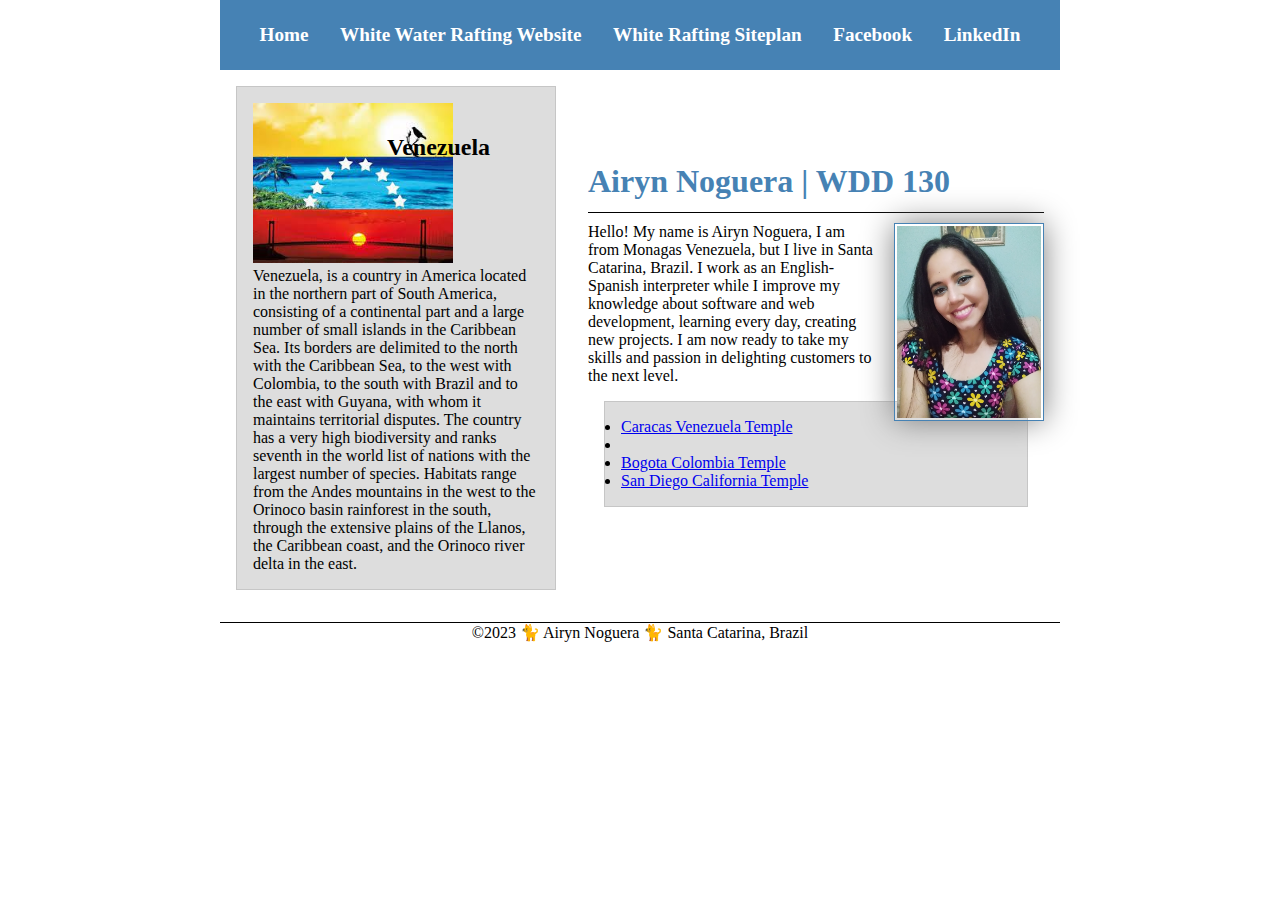
<file: index.html>
<!DOCTYPE html>
<html lang="en-US">
    <head>
        
        <link rel="stylesheet" href="styles/styles.css">
        <meta charset="utf-8">
        <meta name="viewport" content="=width=device-witdth,initial-scale=1.0">
        <title>Airyn Noguera | WDD 130</title>
        <meta name="description" content="airyn Noguera BYU-Idaho WDD 130 course home page">
        <meta name="author" content="Airyn Noguera">
    </head>
    <body>
        <header>
            <nav>
                <a href="#">Home</a>
                <a href="wwwr/"> White Water Rafting Website </a>
                <a href="wwr/site-plan-rafting.html">White Rafting Siteplan</a>
                <a href="https://www.facebook.com/airyn.nogueraalcibiades">Facebook</a>
                <a href="https://www.linkedin.com/in/airyn-noguera-6b90ba22a/">LinkedIn</a>
            </nav>
        </header>
        <div class="grid">
        <main>
            <h1> Airyn Noguera | WDD 130</h1>
            <img src="images/profile.jpg" alt="Hello my names is Airyn Noguera" width="200">
            <p>Hello! My name is Airyn Noguera, I am from Monagas Venezuela, but I live in Santa Catarina, Brazil. 
            I work as an English-Spanish interpreter while I improve my knowledge about software and web development, 
            learning every day, creating new projects. I am now ready to take my skills and passion in delighting customers 
            to the next level.</p>
            <ul class="box">
                <li><a href="https://www.churchofjesuschrist.org/temples/details/caracas-venezuela-temple?lang=eng" target="_blank">Caracas Venezuela Temple</a><li>
                <li><a href="https://www.churchofjesuschrist.org/temples/details/bogota-colombia-temple?lang=eng" target="_blank">Bogota Colombia Temple</a></li> 
                <li><a href="https://www.churchofjesuschrist.org/temples/details/san-diego-california-temple?lang=eng" target="_blank">San Diego California Temple</a></li>
            </ul>
        </main>
        <aside class="box">
            <h2>Venezuela</h2>
            <img src="images/venezuela.jpg" alt="Venezuelan flag with its landscapes. ">
            <p>Venezuela, is a country in America located in the northern part of South America, consisting of a continental part and a large number of small islands in the Caribbean Sea. Its borders are delimited to the north with the Caribbean Sea, 
            to the west with Colombia, to the south with Brazil and to the east with Guyana, with whom it maintains territorial disputes. The country has a very high biodiversity and ranks seventh in the world list of nations with the largest number 
            of species. Habitats range from the Andes mountains in the west to the Orinoco basin rainforest in the south, through the extensive plains of the Llanos, the Caribbean coast, and the Orinoco river delta in the east. </p>
        </aside>
        </div>
        <footer> 
            <p>©2023 🐈 Airyn Noguera 🐈 Santa Catarina, Brazil </p>
        </footer>
    </body>
    <!-- 05/11/2023 -->
    </html>
</file>
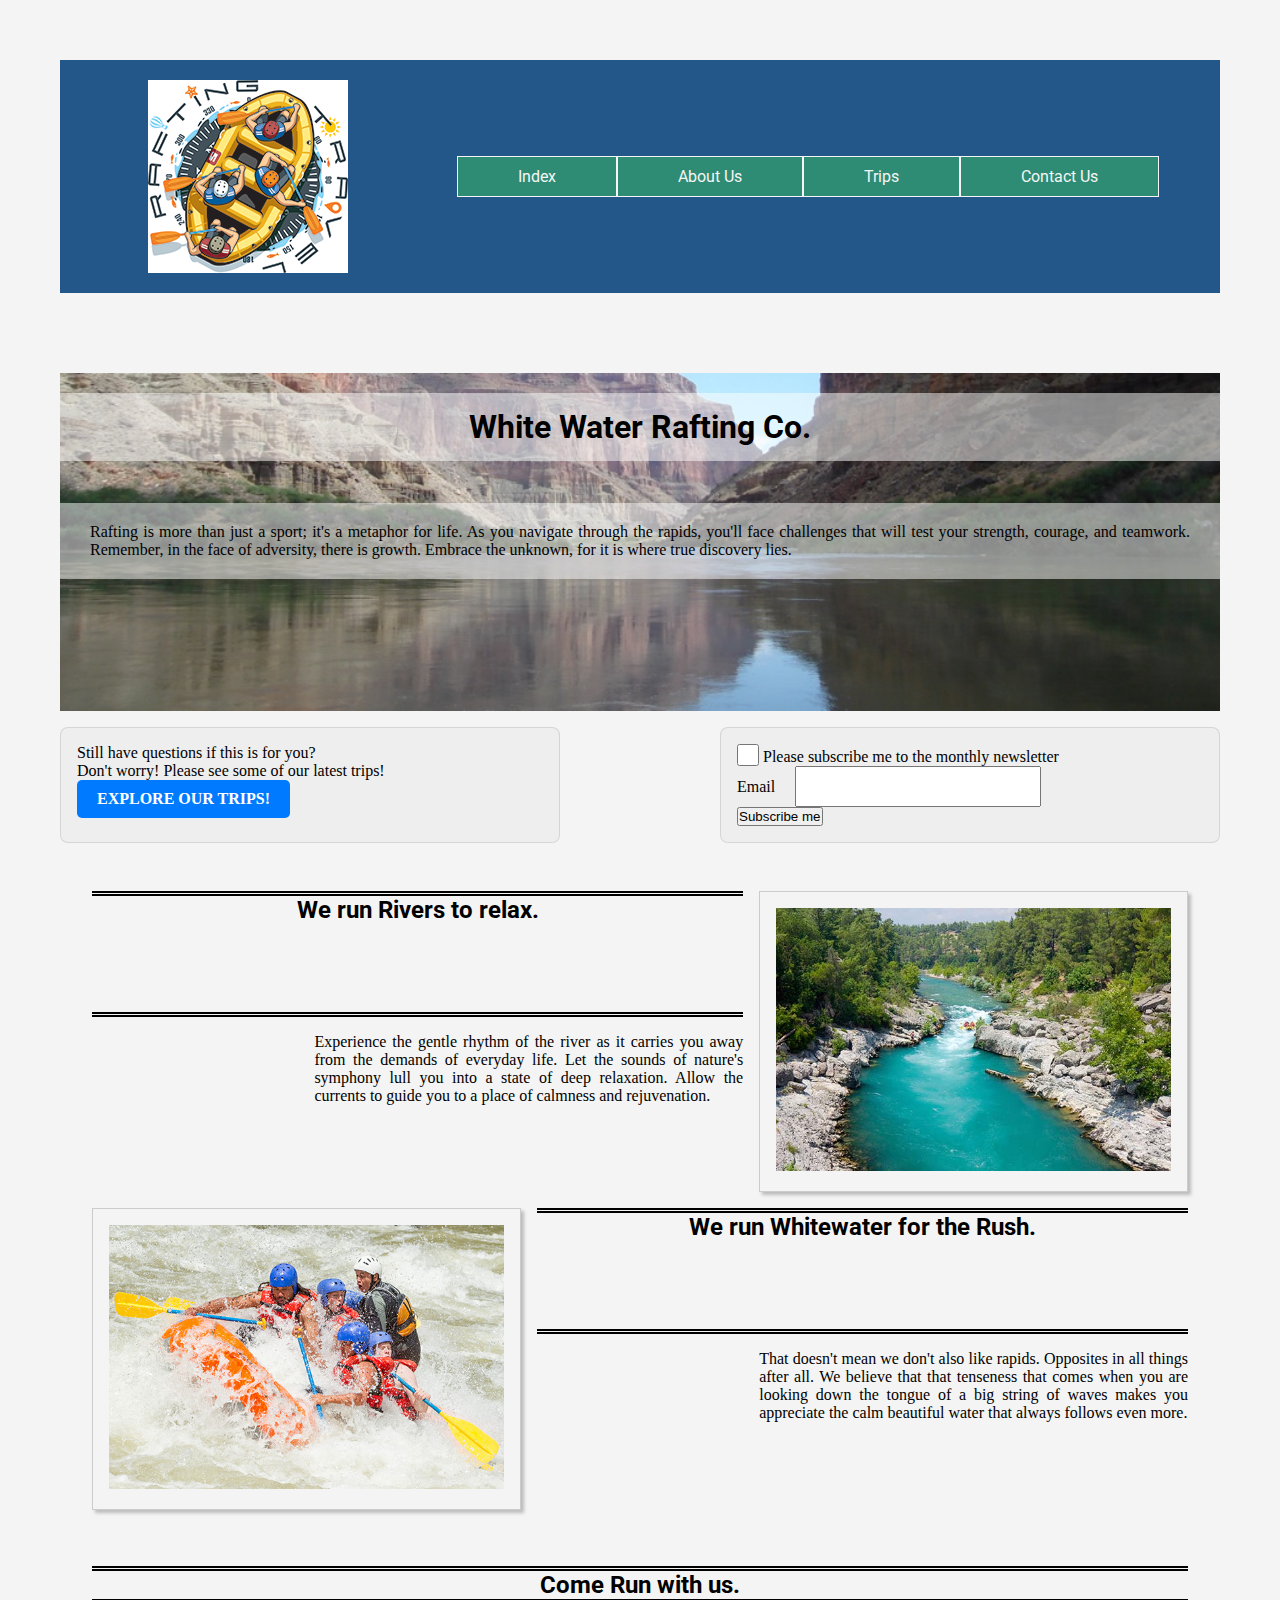
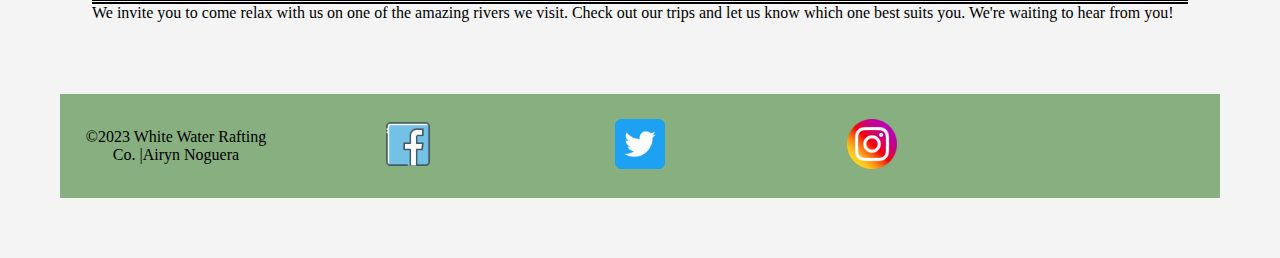
<file: wwr/index.html>
<!DOCTYPE html>
<html lang="en-US">
  <head>
  <meta charset="utf-8">
  <meta name="viewport" content="width=device-width, initial-scale=1">
  <title> Home | Airyn Noguera | WDD 130</title>
  <meta name="author" content="Airyn Noguera">
  <meta name="description" content="Information about home page">
  <link rel="stylesheet" href="styles/rafting.css"> 
</head>
<body>
<header> 
<img src="images/logo.png" alt="Rafting Site Logo" class="logo">
<nav class="header-nav">
  <a href="index.html">Index</a>
  <a href="about.html">About Us</a>
  <a href="trips.html">Trips</a>
  <a href="contact.html">Contact Us</a>
</nav>
</header>
<main>
<div class="hero-bg">
<img class="hero-bg" src="images/wlogo.jfif" alt="hero image">
<h1 id="title">White Water Rafting Co.</h1>
<div class="hero-content">
  <p>Rafting is more than just a sport; it's a metaphor for life. As you navigate through the rapids, you'll face challenges that will test your strength, courage, and teamwork. 
  Remember, in the face of adversity, there is growth. Embrace the unknown, for it is where true discovery lies.</p>
</div>
</div>
<div class="contact-container">
<div class="explore">
  <p>Still have questions if this is for you?</p>
  <p>Don't worry! Please see some of our latest trips!</p>
  <a href="trips.html" class="cta-button"> EXPLORE OUR TRIPS! </a>
</div>
<form>
<div>
  <input type="checkbox" id="subscribenewsletter" name="subscribenewsletter">
  <label for="subscribenewsletter">Please subscribe me to the monthly newsletter</label>
</div>
<div class="form-item column2">
  <label for="email">Email</label>
  <input type="email" id="email" name="useremail">
</div>
<button type="submit">Subscribe me</button>
</form>
</div>
<div class="home-grid">
  <h2 class="home-headline-1">We run Rivers to relax.</h2>
  <p class="home-paragraph-1">Experience the gentle rhythm of the river as it carries you away from the demands of everyday life. Let the sounds of nature's symphony lull you into a state of deep relaxation. Allow the currents to guide you to a place of calmness and rejuvenation.</p>
  <div class="home-right-img">
  <img src="images/peaceriver.jpg" alt="Peaceful shot of a river">
</div> 
<h2 class="home-headline-2">We run Whitewater for the Rush.</h2>
  <p class="home-paragraph-2">That doesn't mean we don't also like rapids. Opposites in all things after all. We believe that that tenseness that comes when you are looking down the tongue of a big string of waves makes you appreciate the calm beautiful water that always follows even more.</p>
  <div class="home-left-img">
  <img src="images/rapids.jpg" alt="river flowing through a canyon">
</div>
<section class="home-paragraph-3">
  <h2>Come Run with us.</h2>
  <p>We invite you to come relax with us on one of the amazing rivers we visit. Check out our trips and let us know which one best suits you. We're waiting to hear from you!</p>
</section>
</div>
</main>
<footer> 
<p>©2023 White Water Rafting Co. |Airyn Noguera</p>
<nav class="sociallinks">
<a href="https://facebook.com">
  <img src="images/facebook.png" alt="Facebook">
</a>
<a href="https://twitter.com">
  <img src="images/Twitter.png" alt="Twitter">
</a>
<a href="https://instagram.com">
  <img src="images/Instagram.webp" alt="Instagram">
</a>  
</nav>
</footer>
</body>
</html>
</file>
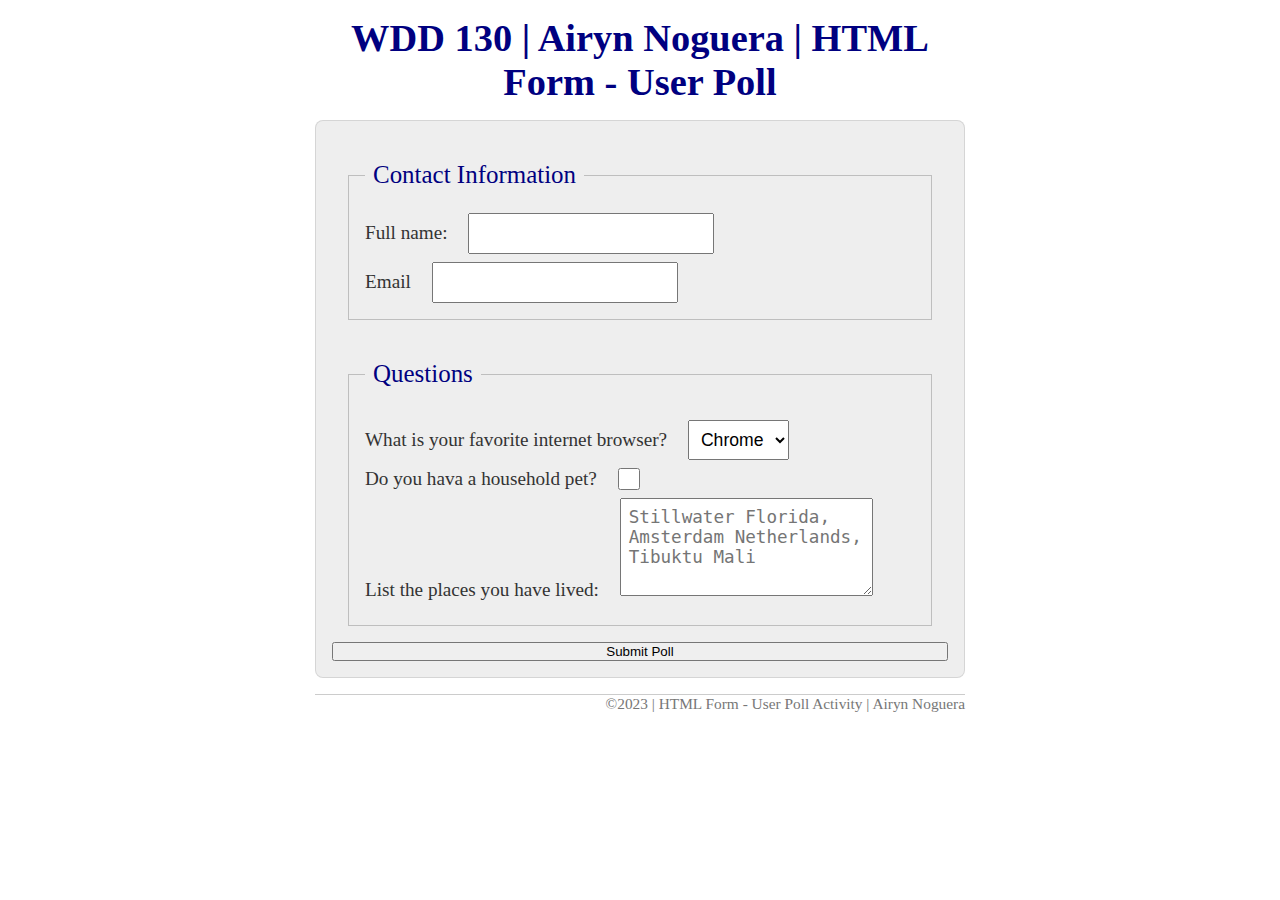
<file: poll-form.html>
<!DOCTYPE html>
<html lang="en-US">
    <head>
        <link rel="stylesheet" href="styles/poll-form.css">
        <meta charset="utf-8">
        <meta name="viewport" content="width=device-width, initial-scale=1">
        <title>WDD 130 | HTML Form - User Poll </title>
    </head>
    <body>
        <header>
            <h1>WDD 130 | Airyn Noguera | HTML Form - User Poll</h1>
        </header>
        <main>
            <form>
                <fieldset>
                    <legend>Contact Information</legend>
                    <div class="form-item column2">
                    <label for="fullname">Full name:</label>
                    <input type="text" id="fullname" name="fullname">
                </div>
                <div class="form-item column2">
                    <label for="email">Email</label>
                    <input type="email" id="useremail" name="useremail">
                </div>
                </fieldset>
                <fieldset>
                    <legend>Questions</legend>
                    <div class="form-item column1">
                    <label for="browser">What is your favorite internet browser?</label>
                    <select name="browser" id="browser">
                        <option value="chrome">Chrome</option>
                        <option value="firefox">Firefox</option>
                        <option value="safari">Safari</option>
                        <option value="edge">Edge</option>
                        <option value="brave">Brave</option>
                        <option value="other">Other</option>
                    </div>
                    </select>
                    <div class="form-item column1">
                    <label for="pet">Do you hava a household pet?</label>
                    <input type="checkbox" id="pet" name="pet">
                    </div>
                    <div class="form-item">
                    <label for="feedback">List the places you have lived:</label>
                    <textarea id="feedback" name="feedback" rows="4" placeholder="Stillwater Florida, Amsterdam Netherlands, Tibuktu Mali"></textarea>
                    </div>
                </fieldset>
                <button type="submit">Submit Poll</button>
            </form>
        </main>
        <footer>
            <p>©2023 | HTML Form - User Poll Activity | Airyn Noguera</p>
        </footer>
    </body>
</html>
</file>
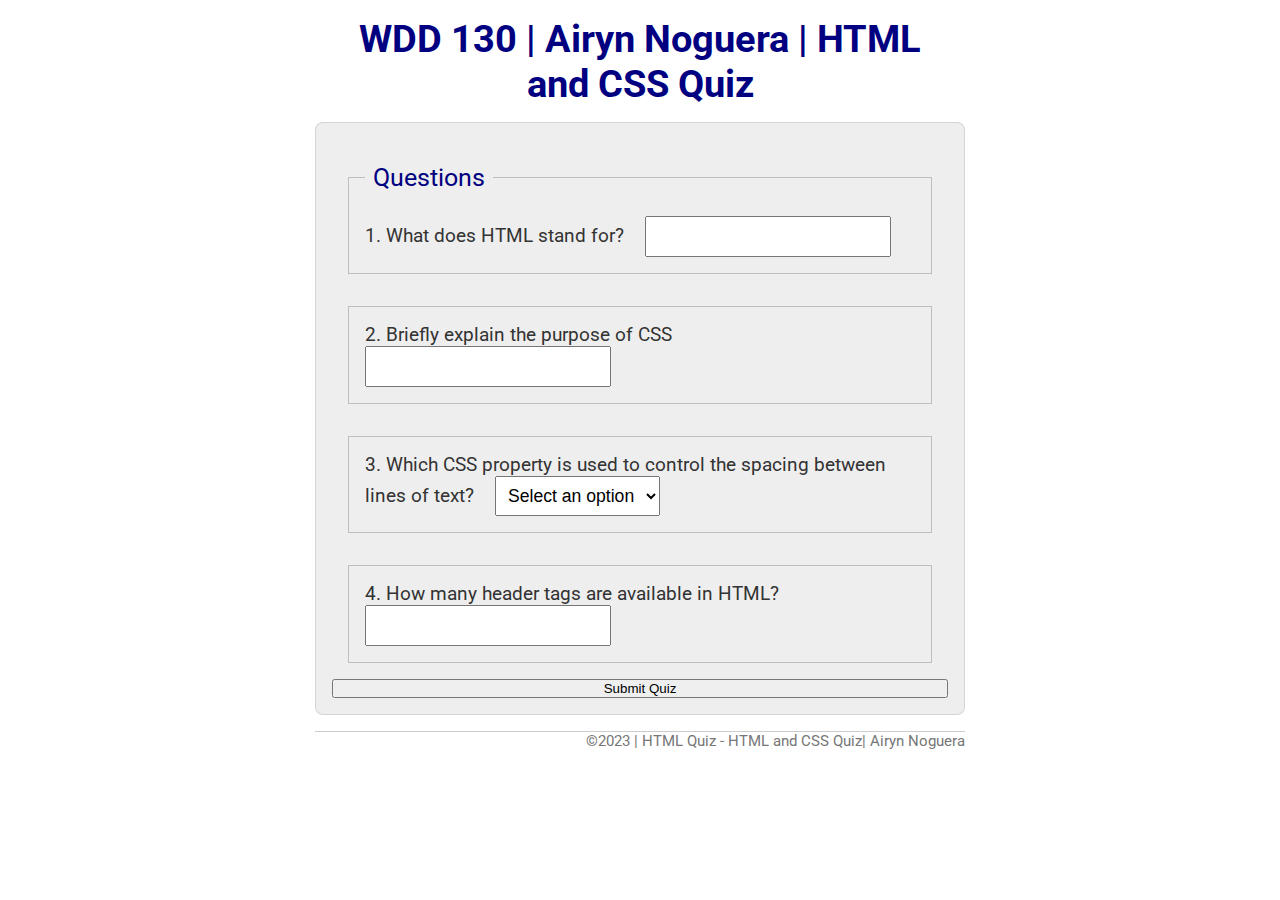
<file: quiz.html>
<!DOCTYPE html>
<html lang="en-US">
    <head>
        <link rel="stylesheet" href="styles/quiz.css">
        <meta charset="utf-8">
        <meta name="viewport" content="width=device-width, initial-scale=1">
        <title>WDD 130 | HTML Form - HTML and CSS Quiz </title>
    </head>
    <body>
    <header>
        <h1>WDD 130 | Airyn Noguera | HTML and CSS Quiz</h1>
    </header>
    <main>
        <form>
        <fieldset>
            <legend>Questions</legend>
            <div class="question">
            <label for="q1">1. What does HTML stand for?</label>
            <input type="text" id="q1" name="q1">
        </div>
        </fieldset>
        <fieldset>
            <div class="question">
            <label for="q2">2. Briefly explain the purpose of CSS</label>
            <input type="text" id="q2" name="q2">  
        </div>  
        </fieldset>
        <fieldset>
            <div class="question">
            <label for="q3">3. Which CSS property is used to control the spacing between lines of text?</label>
            <select name="q3" id="q3">
            <option value="">Select an option</option>
            <option value="a">line-height</option>
            <option value="b">margin</option>
            <option value="c">padding</option>
            </div>
        </select>
        </fieldset>
        <fieldset>
            <div class="question">
            <label for="q4">4. How many header tags are available in HTML?</label>
            <input type="number" id="q4" name="q3"> 
            </div> 
        </fieldset>
        <button type="submit">Submit Quiz</button>
    </form>
    </main>
    <footer>
        <p>©2023 | HTML Quiz - HTML and CSS Quiz| Airyn Noguera</p>
    </footer>
    </body>
</html>
</file>
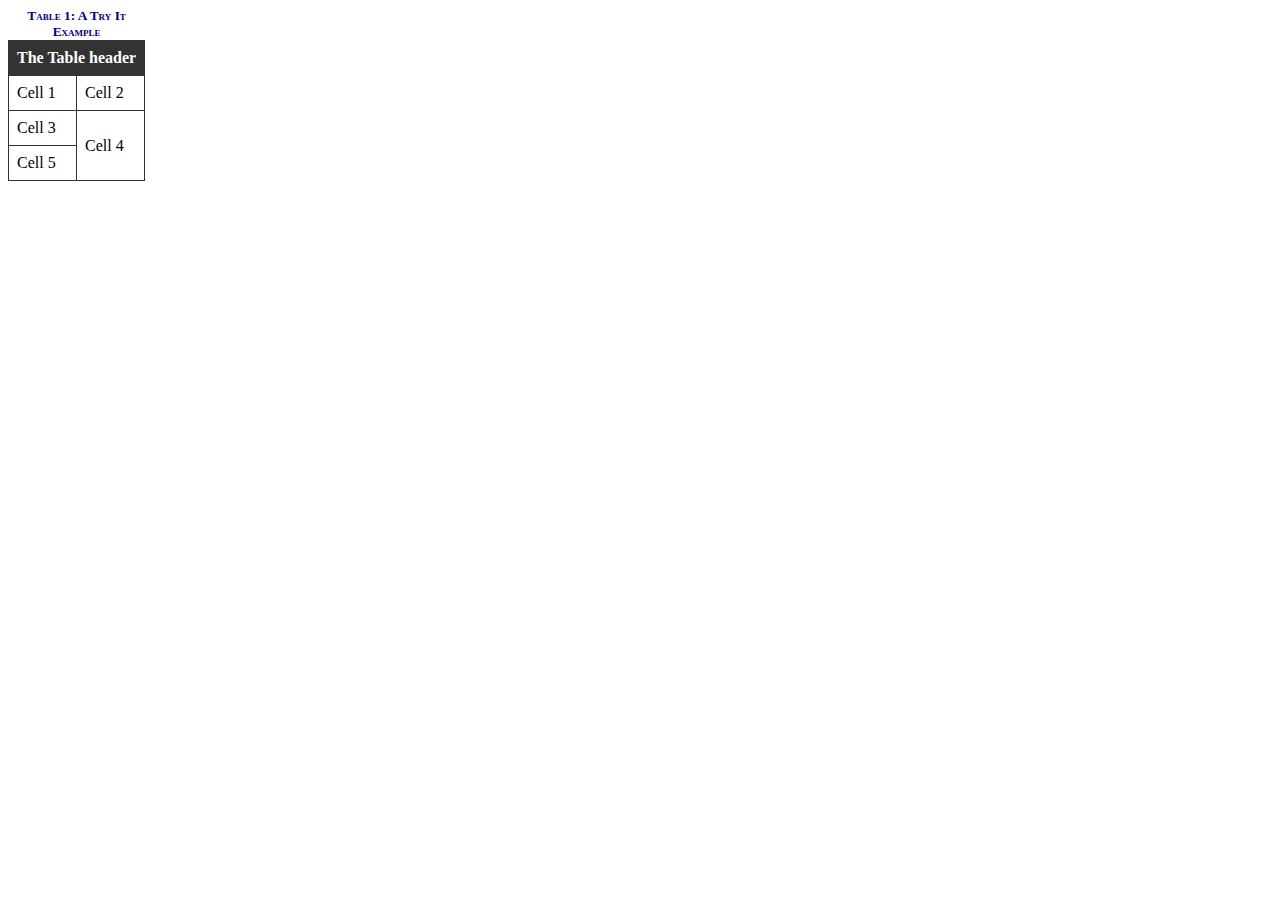
<file: table.html>
<!DOCTYPE html>
<html lang="en-US">
    <head>
        <link rel="stylesheet" href="styles/table.css">
        <meta charset="utf-8">
        <meta name="viewport" content="=width=device-witdth,initial-scale=1.0">
        <title>Airyn Noguera | WDD 130</title>
        <meta name="description" content="airyn Noguera BYU-Idaho WDD 130 course home page">
        <meta name="author" content="Airyn Noguera">
    </head>
        
        <body>
            <table>
                <caption>Table 1: A Try It Example</caption>
                <thead>
                    <tr>
                        <th colspan="2">The Table header</th>
                    </tr>
                </thead>
                <tbody>
                    <tr>
                        <td>Cell 1</td>
                        <td>Cell 2</td>
                    </tr>
                    <tr>
                        <td>Cell 3</td>
                        <td rowspan="2">Cell 4</td>  
                    </tr>
                    <tr>
                        <td>Cell 5</td>
                    </tr>
                </tbody>
            </table>
            <header>
                <nav>
                </nav>
            </header>
        </body>
</html>
</file>
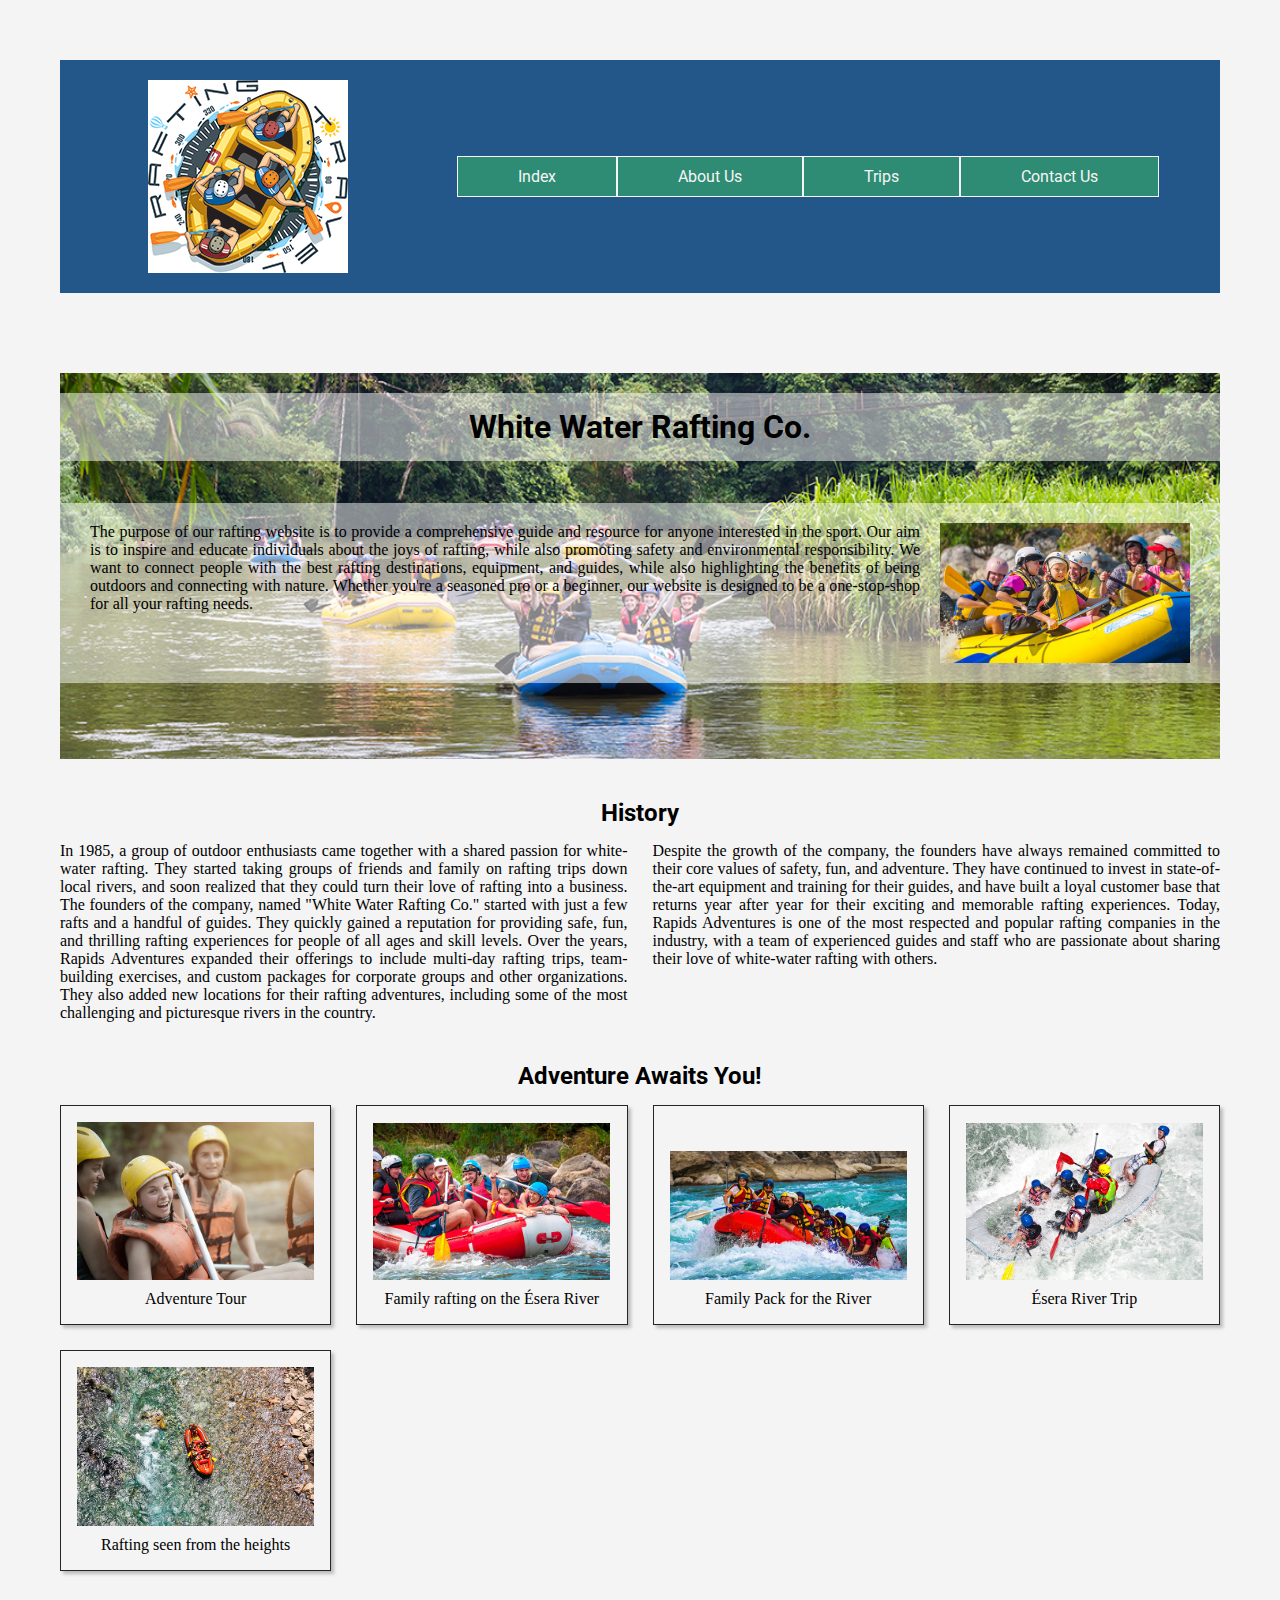
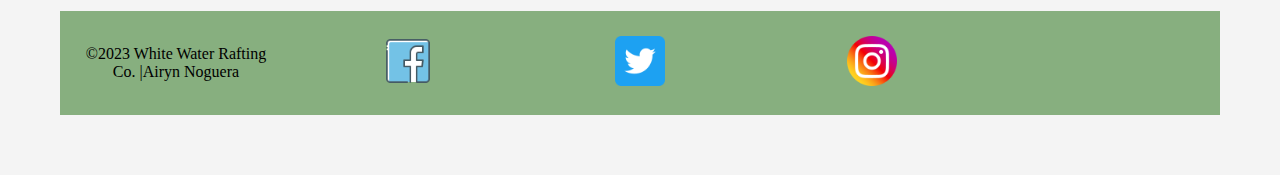
<file: wwr/about.html>
<!DOCTYPE html>
<html lang="en-US">
    <head>
    <meta charset="utf-8">
    <meta name="viewport" content="width=device-width, initial-scale=1">
    <title> About Us | Airyn Noguera | WDD 130</title>
    <meta name="author" content="Airyn Noguera">
    <meta name="description" content="Information about home page">
    <link rel="stylesheet" href="styles/rafting.css"> 
</head>
<body>
<header> 
<img src="images/logo.png" alt="Rafting Site Logo" class="logo">
<nav class="header-nav">
    <a href="index.html">Index</a>
    <a href="about.html">About Us</a>
    <a href="trips.html">Trips</a>
    <a href="contact.html">Contact Us</a>
</nav>
</header>
<main>
<div class="hero-bg">
    <img class="hero-bg" src="images/hero-image.jpg" alt="hero-image">
    <h1 id="title">White Water Rafting Co.</h1>
<div class="hero-content">
    <img class="hero-content-img" src="images/hero-content.jpg" alt="hero-content">
<p>The purpose of our rafting website is to provide a comprehensive guide and resource for anyone interested in the sport. Our aim is to inspire and educate individuals about the joys of rafting, while also promoting safety and environmental responsibility. We want to connect people with the best rafting destinations, equipment, and guides, while also highlighting the benefits of being outdoors and connecting with nature. 
Whether you're a seasoned pro or a beginner, our website is designed to be a one-stop-shop for all your rafting needs.</p>
</div>
</div>
<section class="history">
    <h2>History</h2>
    <div class="history-content">
    <p>In 1985, a group of outdoor enthusiasts came together with a shared passion for white-water rafting. They started taking groups of friends and family on rafting trips down local rivers, and soon realized that they could turn their love of rafting into a business.
    The founders of the company, named "White Water Rafting Co." started with just a few rafts and a handful of guides. They quickly gained a reputation for providing safe, fun, and thrilling rafting experiences for people of all ages and skill levels.
    Over the years, Rapids Adventures expanded their offerings to include multi-day rafting trips, team-building exercises, and custom packages for corporate groups and other organizations. They also added new locations for their rafting adventures, 
    including some of the most challenging and picturesque rivers in the country.</p>
    <p>Despite the growth of the company, the founders have always remained committed to their core values of safety, fun, and adventure. They have continued to invest in state-of-the-art equipment and training for their guides, and have built a loyal customer 
    base that returns year after year for their exciting and memorable rafting experiences.
    Today, Rapids Adventures is one of the most respected and popular rafting companies in the industry, with a team of experienced guides and staff who are passionate about sharing their love of white-water rafting with others.</p>
</div>
</section>
<section class="adventure">
    <h2>Adventure Awaits You!</h2>
    <div class="adventure-content">
<figure>
    <img src="images/Rafting1.png">
    <figcaption>Adventure Tour</figcaption>
</figure>
<figure>
    <img src="images/Rafting2.jpg">
    <figcaption>Family rafting on the Ésera River</figcaption>
</figure>
<figure>
    <img src="images/Rafting3.jpg">
    <figcaption>Family Pack for the River</figcaption>
</figure>
<figure>
    <img src="images/rafting4.jpg">
    <figcaption>Ésera River Trip</figcaption>
</figure>
<figure>
    <img src="images/rafting5.jpg">
    <figcaption>Rafting seen from the heights</figcaption>
</figure>
</div>
</section>
</main>
<footer> 
<p>©2023 White Water Rafting Co. |Airyn Noguera</p>
<nav class="sociallinks">
<a href="https://facebook.com">
    <img src="images/facebook.png" alt="Facebook">
</a>
<a href="https://twitter.com">
    <img src="images/Twitter.png" alt="Twitter">
</a>
<a href="https://instagram.com">
    <img src="images/Instagram.webp" alt="Instagram">
</a>  
</nav>
</footer>
</body>
</html>
</file>
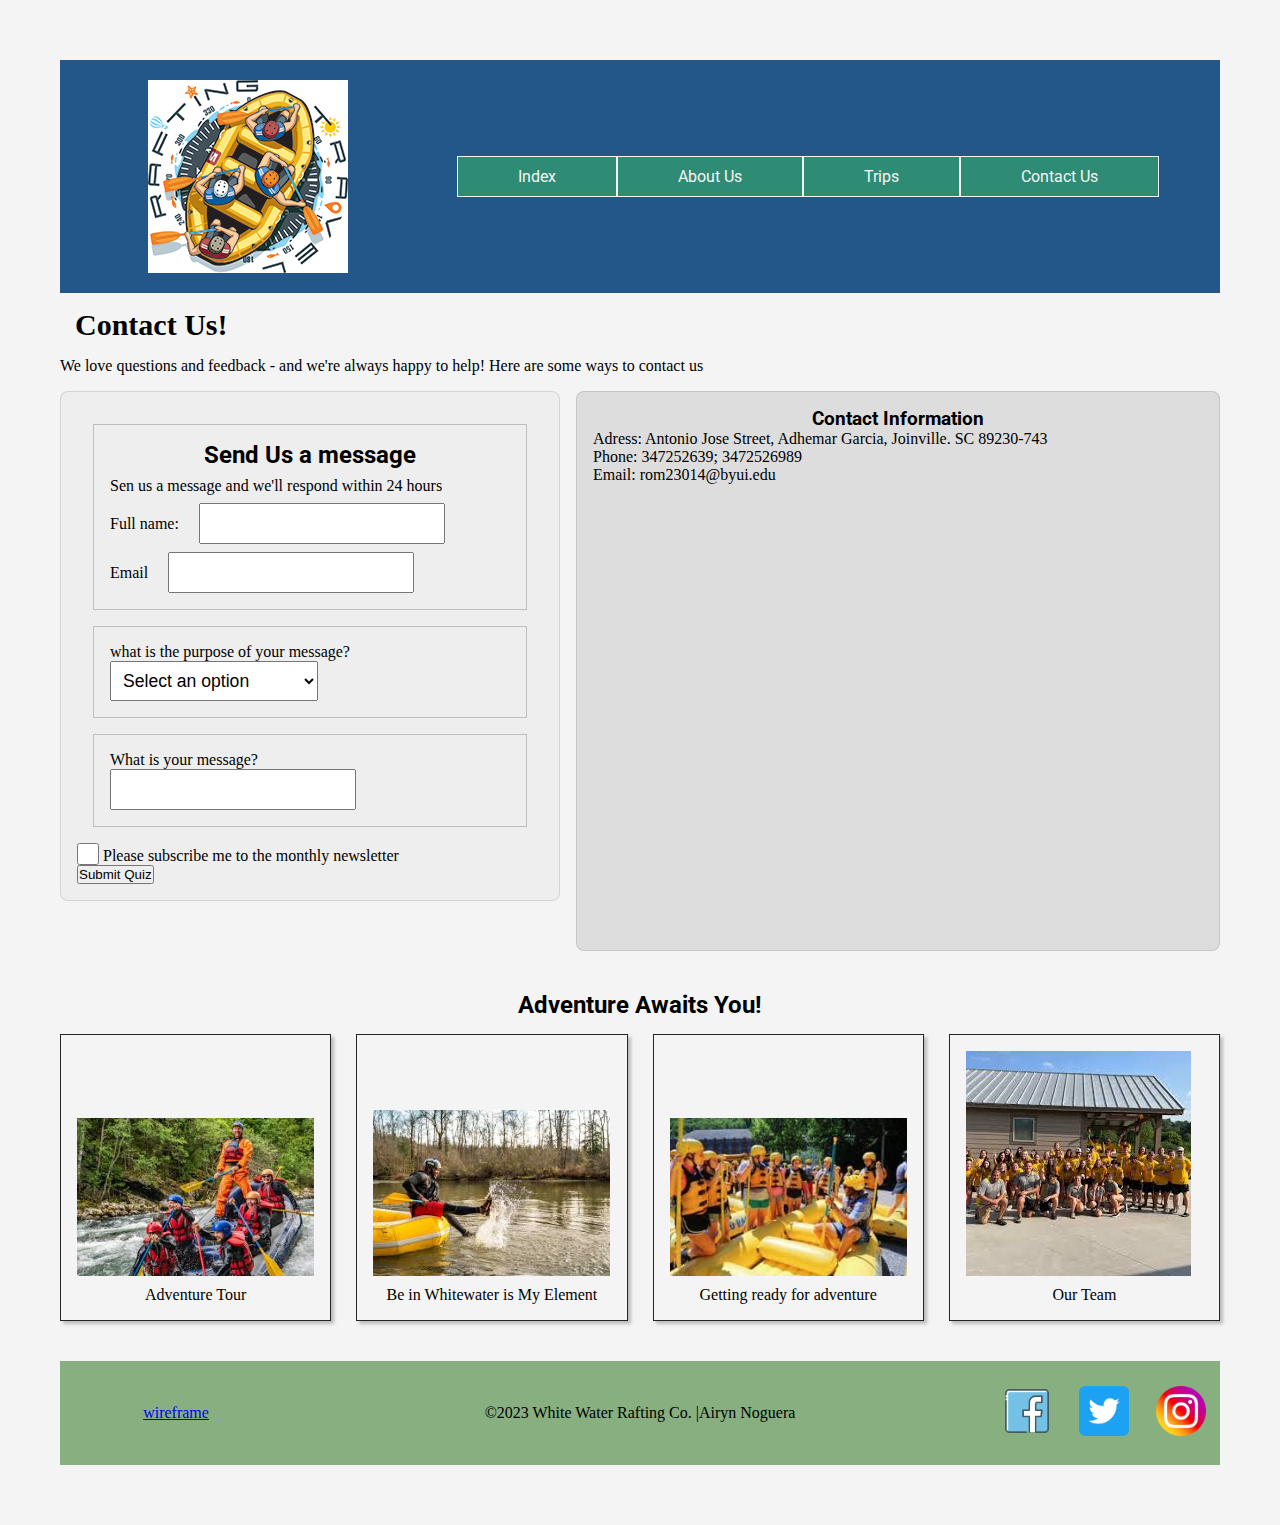
<file: wwr/contact.html>
<!DOCTYPE html>
<html lang="en-US">
    <head>
    <meta charset="utf-8">
    <meta name="viewport" content="width=device-width, initial-scale=1">
    <title> Contact Us | Airyn Noguera | WDD 130</title>
    <meta name="author" content="Airyn Noguera">
    <meta name="description" content="Information about contact page">
    <link rel="stylesheet" href="styles/rafting.css"> 
</head>
<body>
<header> 
<img src="images/logo.png" alt="Rafting Site Logo" class="logo">
<nav class="header-nav">
    <a href="index.html">Index</a>
    <a href="about.html">About Us</a>
    <a href="trips.html">Trips</a>
    <a href="contact.html">Contact Us</a>
    </nav>
</header>
<main>
<h6> Contact Us! </h6>
<p>We love questions and feedback - and we're always happy to help!
Here are some ways to contact us</p>
<section class="contact-container">
<div class="contactform">
<form>
<fieldset>
<h2>Send Us a message</h2>
<p>Sen us a message and we'll respond within 24 hours</p>
<div class="form-item column2">
<label for="fullname">Full name:</label>
<input type="text" id="fullname" name="fullname">
</div>
<div class="form-item column2">
    <label for="email">Email</label>
<input type="email" id="email" name="useremail">
</div>
</fieldset>
<fieldset>
<div class="for item column1">
    <label for="purpose">what is the purpose of your message?</label>
    <select name="purpose" id="purpose">
    <option value="">Select an option</option>
    <option value="a">General Inquiry</option>
    <option value="b">Reservation Question</option>
    <option value="c">Website suggestion</option>
</select>
</div>
</fieldset>
<fieldset>
    <div class="for item">
    <label for="message">What is your message?</label>
    <input type="text" id="message" name="message"> 
</div> 
</fieldset>
<div>
    <input type="checkbox" id="subscribenewsletter" name="subscribenewsletter">
    <label for="subscribenewsletter">Please subscribe me to the monthly newsletter</label>
</div>
    <button type="submit">Submit Quiz</button>
</form>     
</div>
<div class="contactinfo">
    <h3>Contact Information</h3>
    <p>Adress: Antonio Jose Street, Adhemar Garcia, Joinville. SC 89230-743</p>
    <p>Phone: 347252639; 3472526989</p>
    <p>Email: rom23014@byui.edu</p>
    <div class="map">
    <iframe src="https://www.google.com/maps/embed?pb=!1m18!1m12!1m3!1d3007.58162804219!2d-48.79405433641655!3d-26.30585004623577!2m3!1f0!2f0!3f0!3m2!1i1024!2i768!4f13.1!3m3!1m2!1s0x94deb31b96795851%3A0xf20caba1387102b!2sChamin%C3%A9%20VIII%20Caieira!5e0!3m2!1ses!2sbr!4v1684460106493!5m2!1ses!2sbr"
    width="600" height="450" style="border:0;" allowfullscreen="" loading="lazy" referrerpolicy="no-referrer-when-downgrade"></iframe>
</div>
</div>
</section>
<section class="adventure">
    <h2>Adventure Awaits You!</h2>
    <div class="adventure-content">
<figure>
    <img src="images/e1.jfif">
    <figcaption>Adventure Tour</figcaption>
</figure>
<figure>
    <img src="images/e2.jfif">
    <figcaption>Be in Whitewater is My Element </figcaption>
</figure>
<figure>
    <img src="images/e3.jfif">
    <figcaption>Getting ready for adventure</figcaption>
</figure>
<figure>
    <img src="images/e4.jfif">
    <figcaption>Our Team</figcaption>
</figure>
</div>
</section>
</main>
<footer> 
<p><a class="wireframe-link" target="_blank" href="https://github.com/allenoguera/wdd130/blob/071a4efc38b85a7dbfa1d77daaaebd9e00f19f62/wwr/images/Wireframe-base.jpg?raw=true">wireframe</a></p>
<p>©2023 White Water Rafting Co. |Airyn Noguera</p>
<nav class="sociallinks">
<a href="https://facebook.com">
    <img src="images/facebook.png" alt="Facebook">
</a>
<a href="https://twitter.com">
    <img src="images/Twitter.png" alt="Twitter">
</a>
<a href="https://instagram.com">
    <img src="images/Instagram.webp" alt="Instagram">
</a>  
</nav>
</footer>
</html>
</file>
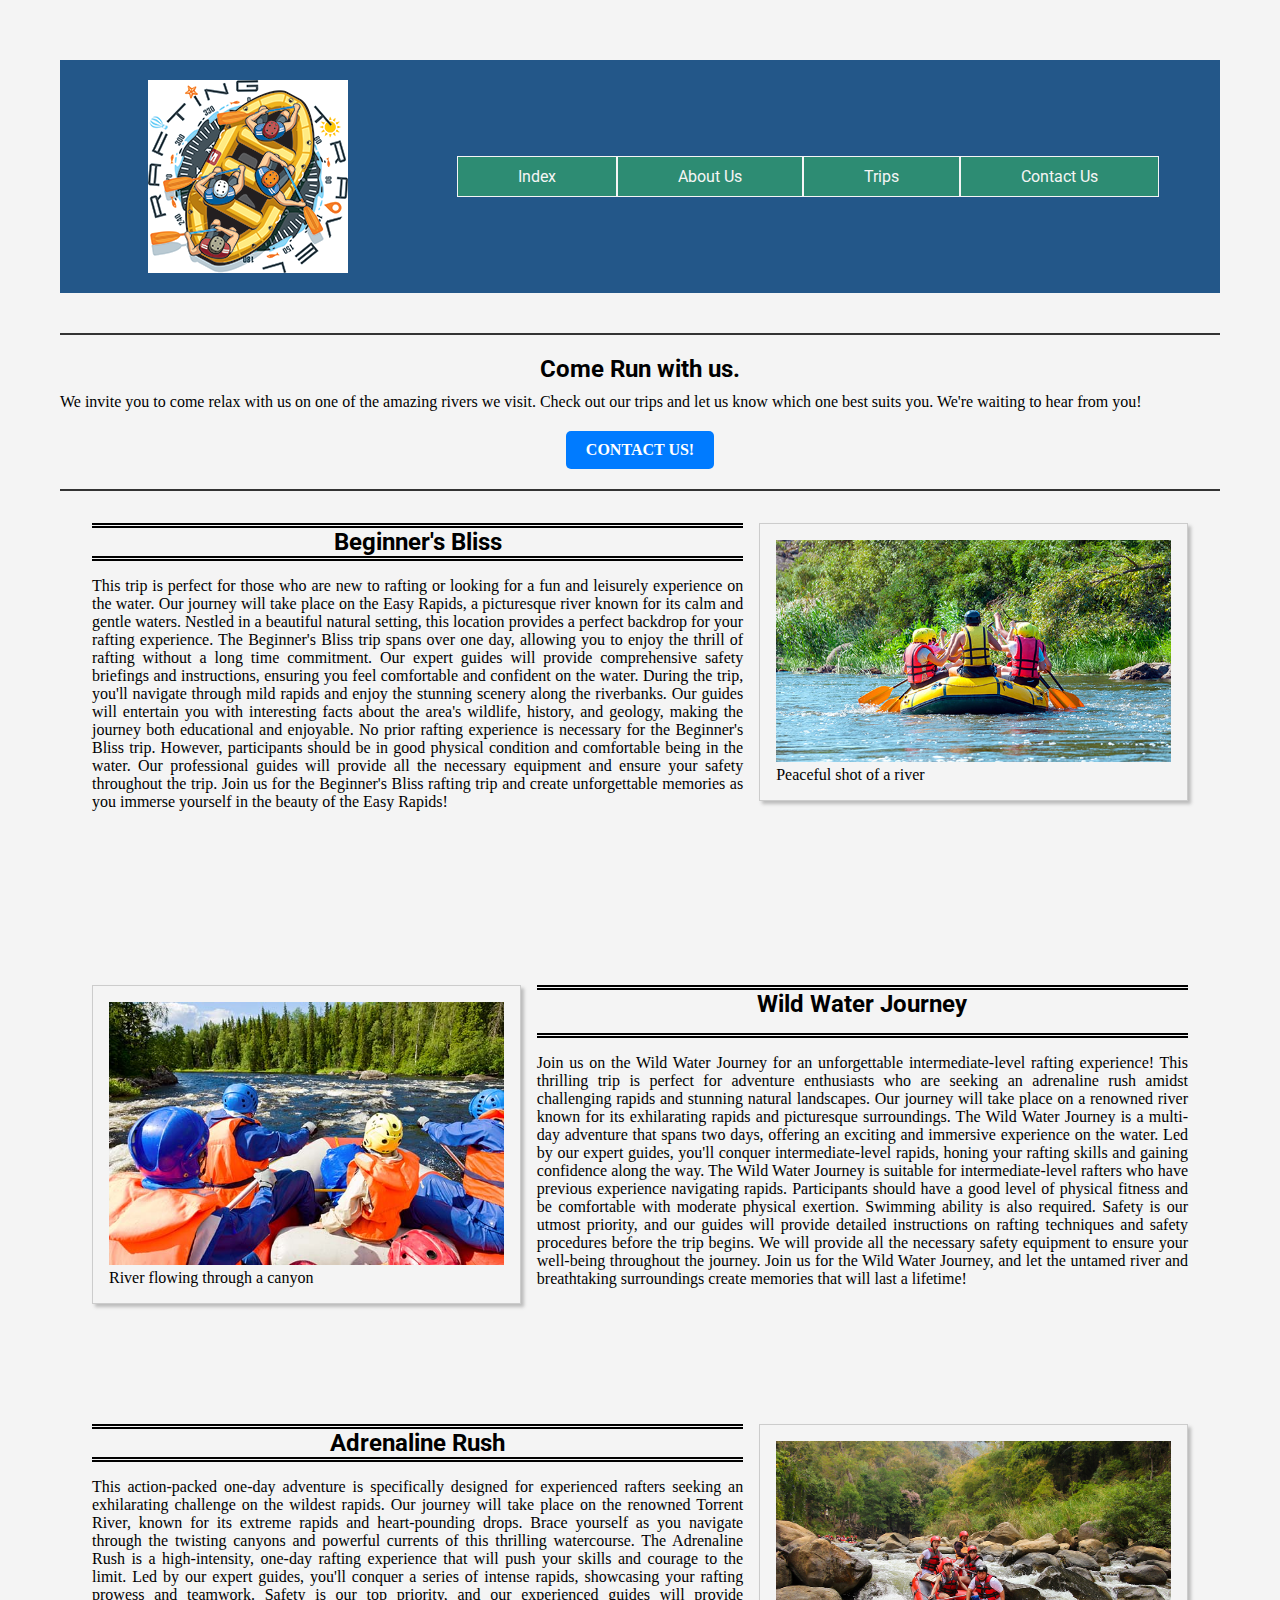
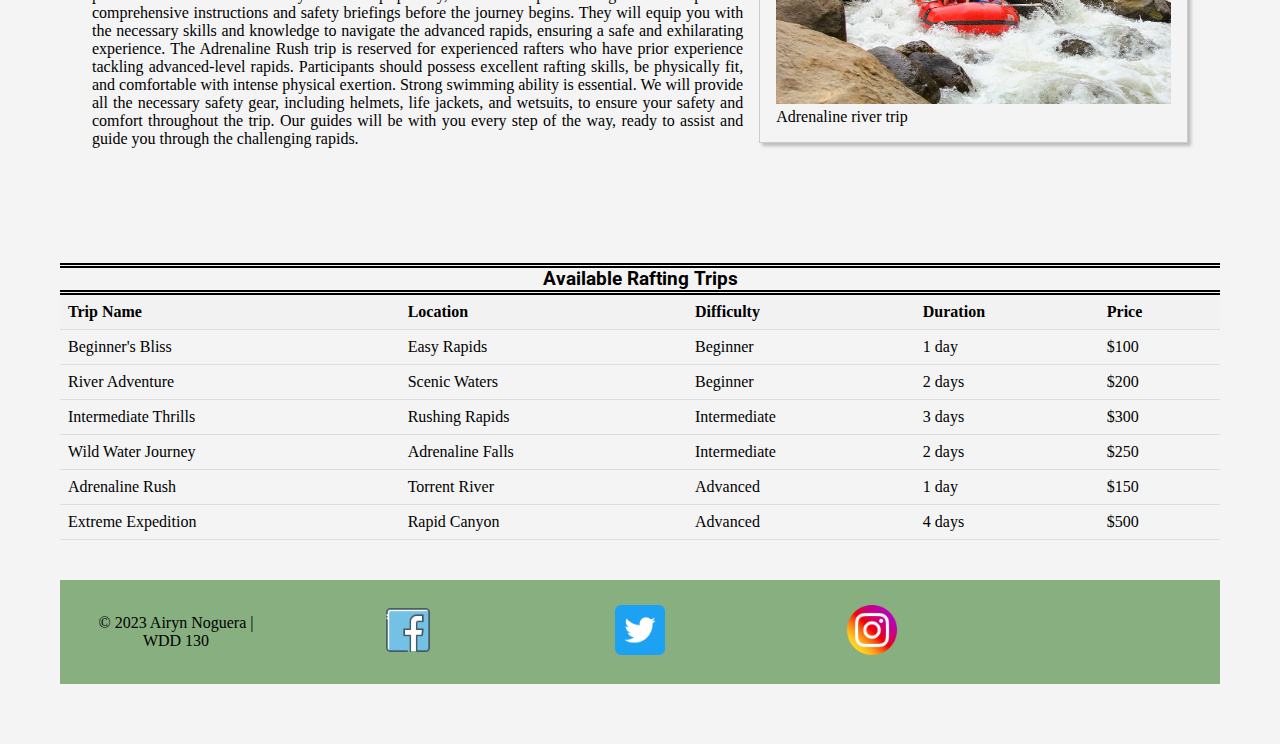
<file: wwr/trips.html>
<!DOCTYPE html>
<html lang="en-US">
<head>
    <meta charset="utf-8">
    <meta name="viewport" content="width=device-width, initial-scale=1">
    <title>Our Trips | Airyn Noguera | WDD 130</title>
    <meta name="author" content="Airyn Noguera">
    <meta name="description" content="Information about trips page">
    <link rel="stylesheet" href="styles/rafting.css">
</head>
<body>
<header>
<img src="images/logo.png" alt="Rafting Site Logo" class="logo">
<nav class="header-nav">
    <a href="index.html">Index</a>
    <a href="about.html">About Us</a>
    <a href="trips.html">Trips</a>
    <a href="contact.html">Contact Us</a>
</nav>
</header>
<main>
<section class="home-paragraph-4">
    <h2>Come Run with us.</h2>
    <p>We invite you to come relax with us on one of the amazing rivers we visit. Check out our trips and let us know which one best suits you. We're waiting to hear from you!</p>
    <a href="contact.html" class="cta-button">CONTACT US!</a>
</section>
<div class="home-grid">
    <h2 class="home-headline-5">Beginner's Bliss</h2>
    <p class="home-paragraph-5">This trip is perfect for those who are new to rafting or looking for a fun and leisurely experience on the water.
    Our journey will take place on the Easy Rapids, a picturesque river known for its calm and gentle waters. Nestled in a beautiful natural setting, this location provides a perfect backdrop for your rafting experience.
    The Beginner's Bliss trip spans over one day, allowing you to enjoy the thrill of rafting without a long time commitment. Our expert guides will provide comprehensive safety briefings and instructions, ensuring you feel comfortable and confident on the water.
    During the trip, you'll navigate through mild rapids and enjoy the stunning scenery along the riverbanks. Our guides will entertain you with interesting facts about the area's wildlife, history, and geology, making the journey both educational and enjoyable.
    No prior rafting experience is necessary for the Beginner's Bliss trip. However, participants should be in good physical condition and comfortable being in the water. Our professional guides will provide all the necessary equipment and ensure your safety throughout the trip.
    Join us for the Beginner's Bliss rafting trip and create unforgettable memories as you immerse yourself in the beauty of the Easy Rapids!</p>
<div class="home-right-img">
<figure>
    <img src="images/trip-1.jpg" alt="Peaceful shot of a river">
    <figcaption>Peaceful shot of a river</figcaption>
</figure>
</div>
</div>
<section class="home-grid">
    <h2 class="home-headline-6">Wild Water Journey</h2>
    <p class="home-paragraph-6">Join us on the Wild Water Journey for an unforgettable intermediate-level rafting experience! This thrilling trip is perfect for adventure enthusiasts who are seeking an adrenaline rush amidst challenging rapids and stunning natural landscapes.
    Our journey will take place on a renowned river known for its exhilarating rapids and picturesque surroundings.
    The Wild Water Journey is a multi-day adventure that spans two days, offering an exciting and immersive experience on the water. Led by our expert guides, you'll conquer intermediate-level rapids, honing your rafting skills and gaining confidence along the way.
    The Wild Water Journey is suitable for intermediate-level rafters who have previous experience navigating rapids. Participants should have a good level of physical fitness and be comfortable with moderate physical exertion. Swimming ability is also required.
    Safety is our utmost priority, and our guides will provide detailed instructions on rafting techniques and safety procedures before the trip begins. We will provide all the necessary safety equipment to ensure your well-being throughout the journey.
    Join us for the Wild Water Journey, and let the untamed river and breathtaking surroundings create memories that will last a lifetime!</p>
<div class="home-left-img">
<figure>
    <img src="images/trip-2.jpg" alt="river flowing through a canyon">
    <figcaption>River flowing through a canyon</figcaption>
</figure>
 </div>
</section>
<section class="home-grid">
    <h2 class="home-headline-7">Adrenaline Rush</h2>
    <p class="home-paragraph-7">This action-packed one-day adventure is specifically designed for experienced rafters seeking an exhilarating challenge on the wildest rapids.
    Our journey will take place on the renowned Torrent River, known for its extreme rapids and heart-pounding drops. Brace yourself as you navigate through the twisting canyons and powerful currents of this thrilling watercourse.
    The Adrenaline Rush is a high-intensity, one-day rafting experience that will push your skills and courage to the limit. Led by our expert guides, you'll conquer a series of intense rapids, showcasing your rafting prowess and teamwork.
    Safety is our top priority, and our experienced guides will provide comprehensive instructions and safety briefings before the journey begins. They will equip you with the necessary skills and knowledge to navigate the advanced rapids, ensuring a safe and exhilarating experience.
    The Adrenaline Rush trip is reserved for experienced rafters who have prior experience tackling advanced-level rapids. Participants should possess excellent rafting skills, be physically fit, and comfortable with intense physical exertion. Strong swimming ability is essential.
    We will provide all the necessary safety gear, including helmets, life jackets, and wetsuits, to ensure your safety and comfort throughout the trip. Our guides will be with you every step of the way, ready to assist and guide you through the challenging rapids.</p>
<div class="home-right-img">
<figure>  
    <img src="images/trip-3.jpg" alt="Trips 3">
    <figcaption>Adrenaline river trip</figcaption>
</figure>  
</div>
</section>
<section>
<h3 class="home-headline-8">Available Rafting Trips</h3>
<table>
<tr>
    <th>Trip Name</th>
    <th>Location</th>
    <th>Difficulty</th>
    <th>Duration</th>
    <th>Price</th>
</tr>
<tr>
    <td>Beginner's Bliss</td>
    <td>Easy Rapids</td>
    <td>Beginner</td>
    <td>1 day</td>
    <td>$100</td>
</tr>
<tr>
    <td>River Adventure</td>
    <td>Scenic Waters</td>
    <td>Beginner</td>
    <td>2 days</td>
    <td>$200</td>
</tr>
<tr>
    <td>Intermediate Thrills</td>
    <td>Rushing Rapids</td>
    <td>Intermediate</td>
    <td>3 days</td>
    <td>$300</td>
</tr>
<tr>
    <td>Wild Water Journey</td>
    <td>Adrenaline Falls</td>
    <td>Intermediate</td>
    <td>2 days</td>
    <td>$250</td>
</tr>
<tr>
    <td>Adrenaline Rush</td>
    <td>Torrent River</td>
    <td>Advanced</td>
    <td>1 day</td>
    <td>$150</td>
</tr>
<tr>
    <td>Extreme Expedition</td>
    <td>Rapid Canyon</td>
    <td>Advanced</td>
    <td>4 days</td>
    <td>$500</td>
    </tr>
</table>
</section>
</main>
<footer>
<p>© 2023 Airyn Noguera | WDD 130</p>
<nav class="sociallinks">
<a href="https://facebook.com">
    <img src="images/facebook.png" alt="Facebook">
</a>
<a href="https://twitter.com">
    <img src="images/Twitter.png" alt="Twitter">
</a>
<a href="https://instagram.com">
    <img src="images/Instagram.webp" alt="Instagram">
</a>  
</nav>
</footer>
</body>
</html>
</file>
<file: styles/styles.css>
/* Universal selector*/
* {
    margin: 0;
    padding: 0;
    box-sizing: border-box;
}

header, .grid, footer {
    max-width: 840px;
    margin: 0 auto;
} 

nav {
    background-color: steelblue;
    padding: 1rem;
    display: flex;
    justify-content: space-evenly;
    align-items: center;
}

nav a { 
    display: block;
    padding: 0.5rem;
    text-decoration: none;
    font-size: 1.2rem;
    font-weight: 700;
    color: white;
    display: block;
}

h1 {
    color: steelblue;
    margin: 10px 0;
    padding-bottom: 12px;
    border-bottom: 1px solid black;
}

.grid {
    display: grid;
    align-items: center;
}

main {
    max-width: 840px;
    grid-column: 2/3;
    margin: 1rem;
}


main img {
    float: right;
    width: 150px;
    height: auto;
    border: 1px solid steelblue;
    padding: 2px;
    box-shadow: 0 0 30px gray;
    margin-left: 20px;
    margin-bottom: 20px;
}

aside {
    width: 20rem;
    position: relative;
    grid-column: 1/2;
    grid-row: 1/2;
    margin: 1rem;
}

aside h2 {
    position: absolute;
    top: 47px;
    left: 150px;
}


aside img {
    width: 200px;
    height: auto;
}


footer {
    margin-top: 1em;
    border-top: 1px solid #000;
    text-align: center;
}


/* Class Selectors */

.box {
    margin: 1rem;
    border: 1px solid rgba(0, 0, 0, 0.1);
    padding: 1rem;
    background-color: #ddd;
    color: #000;
}

/* Ul text-align */

ul .box{
    clear: both;
    padding-left: 2rem;
}
</file>
<file: wwr/styles/rafting.css>
@import url('https://fonts.googleapis.com/css2?family=Open+Sans:ital,wght@1,300&family=Roboto:wght@500&display=swap');

:root {
    --primary-color: #235789;
    --secondary-color: #2D8C73;
    --accent1-color: #5C9C6D;
    --accent2-color: #87AF7F;
    
    --heading-font: "Roboto", sans-serif;
    --paragraph-font: "Open Sans", sans-serif;
    
    --nav-background-color: #235789;
    --nav-link-color: #2D8C73;
    --nav-hover-link-color: #FFFFFF;
    --nav-hover-background-color: #1c5947;
}

html {
    background-color: #f4f4f4;
}

* {
    margin : 0;
    padding : 0;
    box-sizing : border-box;
}

body {
    padding: 60px;
}

p { 
    text-align: justify;
}

h1, h2, h3, h4, h5 {
    font-family: var(--heading-font);
    color: var(black);
    text-align: center;
}

img {
    max-width: 100%;
}

header {
    padding: 20px;
    background-color: var(--nav-background-color);
    display: grid;
    grid-template-columns: 3fr 7fr;
    align-items: center;
}

header, main, footer {
    max-width: 1210px;
    margin: 0 auto;
}

.logo {
    display: block;
    margin: 0 auto;
}

.header-nav {
    font-size: 0;
    display: flex;
    justify-content: center;
}

.header-nav a {
    display: inline-block;
    padding: 10px 60px;
    border: 1px solid whitesmoke;
    color: whitesmoke;
    background: var(--secondary-color);
    text-decoration: none;
    font-family: var(--heading-font);
    font-size: 16px;
}

.header-nav a:hover {
    color: var(--nav-link-color);
}

.hero-bg,
main section {
    margin-top: 40px;
}

.hero-bg {
    position: relative;
    overflow: hidden;
}

.hero-bg {
    display: block;
    width: 100%;
    height: auto;
}

h1 {
    position: absolute;
    top: 60px;
    width: 100%;
    background: rgba(255, 255, 255, 0.5);
    padding: 15px;
}

.hero-content {
    position: absolute;
    top: 170px;
    padding: 20px 30px;
    background: rgba(255, 255, 255, 0.5);
}

.hero-content-img {
    float: right;
    margin-left: 20px;
    width: 250px;
    height: auto;
}

.history-content {
    margin-top: 15px;
    display: grid;
    grid-template-columns: 1fr 1fr;
    grid-gap: 25px;
    text-align: justify;
}

.adventure-content {
    margin-top: 15px;
    display: grid;
    grid-template-columns: repeat(5, 1fr);
    grid-gap: 25px;
}

.adventure figure {
    max-width: 100%;
    display: grid;
    align-content: end;
    padding: 1rem;
    box-shadow: .2rem .2rem .2rem rgba(119, 119, 119, 0.452);
}

.adventure figcaption {
    padding-top: 10px;
    text-align: center;
}

footer {
    margin-top: 40px;
    padding: 25px 0;
    display: grid;
    grid-template-columns: 2fr 6fr 2fr;
    align-items: center;
    background-color: var(--accent2-color);
}

footer p {
    text-align: center;
    padding: 0 20px;
}

.sociallinks {
    display: grid;
    grid-template-columns: repeat(3, 1fr);
    justify-items: center;
}

.sociallinks a {
    text-decoration: none;
    display: inline-block;
    width: 50px;
}


/* Contact Us page Css */
h6 {
    position: right;
    display: flex;
    top: 60px;
    width: 100%;
    padding: 15px;
    font-size: 30px;      
}

.contact-container {
    display: flex;
    gap: 1rem;
    justify-content: space-between;
    margin: 1rem 0;
}
 
form {
    width: 500px;
    margin: none;
    padding: 1rem;
    border: 1px solid rgba(0, 0, 0, 0.1);
    border-radius: 0.5rem;
    background-color: #eee;
}

.contactinfo {
    display: block;
    margin: none;
    border: 1px solid rgba(0, 0, 0, 0.1);
    border-radius: 0.5rem;
    padding: 1rem;
    background-color: #ddd;
    color: #000;
    width: 650px;
}



fieldset {
    display: grid;
    grid-gap: .5rem;
    margin: 1rem;
    border: 1px solid rgba(0, 0, 0, 0.2);
    padding: 1rem;
}

.contactinfo, fieldset {
    display: grid;
    align-items: baseline;
}

.map {
    width: 600px;
    height: 450px;
    border: none;
}

legend {
    padding: 0.5rem;
    color: navy;
    font-size: 1.3em;
}

label, input, button, select, textarea {
    font-size: "Roboto", sans-serif;
}

label {
    text-align: right;
    padding-right: 1rem;
}

input, select, textarea {
    padding: 0.5rem;
    font-size: 1.1rem;
}

input[type="checkbox"] {
    width: 22px;
    height: 22px;
    vertical-align: bottom;
}

buttonn {
    margin: 1rem;
    background-color: navy;
    color: #fff;
    border: none;
    border-radius: .5rem;
    padding: .75rem;
    font-size: 1.2rem;
}

button:hover {
    background-color: navy;
}

.adventure-content {
    margin-top: 15px;
    display: grid;
    grid-template-columns: repeat(4, 1fr);
    grid-gap: 25px;
}

.adventure figure {
    max-width: 100%;
    display: grid;
    align-content: end;
    border: 1px solid #272424;
    padding: 1rem;
}

.adventure figcaption {
    padding-top: 10px;
    text-align: center;
}

/* Home page Css */

.contact-container {
    display: flex;
    gap: 1rem;
    justify-content: space-between;
    margin: 1rem 0;
}

form, .explore {
    width: 500px;
    margin: 0;
    padding: 1rem;
    border: 1px solid rgba(0, 0, 0, 0.1);
    border-radius: 0.5rem;
    background-color: #eee;
}

.home-grid {
    display: grid;
    grid-template-columns: repeat(5, 1fr);
    grid-template-rows: repeat(5, auto);
    grid-column-gap: 1rem;
    grid-row-gap: 1rem;
    padding: 2rem;
}

.home-grid h2 {
    border-top: 5px double;
    border-bottom: 5px double;
}

.home-headline-1 { 
    grid-area: 1 / 1 / 2 / 4; 
    
}

.home-paragraph-1 { 
    grid-area: 2 / 2 / 3 / 4; 
}

.home-right-img { 
    grid-area: 1 / 4 / 3 / 6; 
    border: 1px solid #ccc;
    padding: 1rem;
    box-shadow: .2rem .2rem .2rem rgba(119, 119, 119, 0.452);
}

.home-headline-2 { 
    grid-area: 3 / 3 / 4 / 6; 
}

.home-paragraph-2 { 
    grid-area: 4 / 4 / 5 / 6;  
}

.home-left-img { 
    grid-area: 3 / 1 / 5 / 3;
    border: 1px solid #ccc;
    padding: 1rem;
    box-shadow: .2rem .2rem .2rem rgba(119, 119, 119, 0.452);
}

.home-paragraph-3 { 
    grid-area: 5 / 1 / 6 / 6; 
    text-align: center;
}

.home-right-img img, .home-left-img img {
    max-width: 100%;
}

.title-box {
    display: flex;
    flex-direction: column;
    align-items: center;
}

.title-box h2 {
    text-align: center;
    font-size: 1.2rem;
}


/* Trips page Css */

.home-paragraph-4 {
    grid-area: 5 / 1 / 6 / 6;
    text-align: center;
    border-top: 2px solid #333;
    border-bottom: 2px solid #333;
    padding: 20px 0;
}
  
.home-paragraph-4 h2 {
    margin-bottom: 10px;
}
  
.home-paragraph-4 p {
    margin-bottom: 20px;
}
  
.cta-button {
    display: inline-block;
    padding: 10px 20px;
    background-color: #007bff;
    color: #fff;
    text-decoration: none;
    border-radius: 5px;
    font-weight: bold;
    transition: background-color 0.3s;
}
  
.cta-button:hover {
    background-color: #0056b3;
}
  
.cta-button:focus {
    outline: none;
}
  
.cta-button:active {
    background-color: #003c80;
}

.home-grid {
    display: grid;
    grid-template-columns: repeat(5, 1fr);
    grid-template-rows: repeat(5, auto);
    grid-column-gap: 1rem;
    grid-row-gap: 1rem;
    padding: 2rem;
}

.home-grid h2 {
    border-top: 5px double;
    border-bottom: 5px double;
}

.home-headline-5 { 
    grid-area: 1 / 1 / 2 / 4; 
    
}

.home-paragraph-5 { 
    grid-area: 2 / 1 / 6 / 4;
    text-align: justify; 
}

.home-right-img { 
    grid-area: 1 / 4 / 3 / 6; 
    border: 1px solid #ccc;
    padding: 1rem;
    box-shadow: .2rem .2rem .2rem rgba(119, 119, 119, 0.452);
}

.home-headline-6 { 
    grid-area: 3 / 3 / 4 / 6; 
}

.home-paragraph-6 { 
    grid-area: 4 / 3 / 4 / 6;
    text-align: justify; 
}

.home-left-img { 
    grid-area: 3 / 1 / 5 / 3;
    border: 1px solid #ccc;
    padding: 1rem;
    box-shadow: .2rem .2rem .2rem rgba(119, 119, 119, 0.452);
}

.home-headline-7 { 
    grid-area: 1 / 1 / 2 / 4; 
}

.home-paragraph-7 { 
    grid-area: 2 / 1 / 6 / 4;
    text-align: justify;
}

.home-right-img2 { 
    grid-area: 1 / 4 / 3 / 6; 
    border: 1px solid #ccc;
    padding: 1rem;
    box-shadow: .2rem .2rem .2rem rgba(119, 119, 119, 0.452);
}

.home-right-img img, .home-left-img img,
.home-right-img2 {
    max-width: 100%;
}

.home-headline-8 { 
    border-top: 5px double;
    border-bottom: 5px double;
}


.title-box {
    display: flex;
    flex-direction: column;
    align-items: center;
}

.title-box h2 {
    text-align: center;
    font-size: 1.2rem;
}

table {
     width: 100%;
    border-collapse: collapse;
}

th, td {
    padding: 8px;
    text-align: left;
    border-bottom: 1px solid #ddd;
}

th {
    background-color: #f2f2f2;
}

tr:hover {
    background-color: #f5f5f5;
}
</file>
<file: styles/poll-form.css>
@import url('https://fonts.googleapis.com/css2?family=Roboto:wght@300&display=swap');

* {
    margin: 0;
    padding: 0;
    box-sizing: border-box;
}

body {
    font-family: ;
    font-size: 1.2em;
    color: #333;
    background-color: #fff;
}

header {
    margin: 0 auto;
    width: 650px;
}

h1 {
    margin: 1rem;
    font-size: 1.5;
    color: navy;
    text-align: center;
}

form {
    width: 650px;
    margin: 0 auto;
    padding: 1rem;
    border: 1px solid rgba(0, 0, 0, 0.1);
    border-radius: 0.5rem;
    background-color: #eee;
    display: grid;
}

fieldset {
    display: grid;
    grid-gap: .5rem;
    margin: 1rem;
    border: 1px solid rgba(0, 0, 0, 0.2);
    padding: 1rem;
}

legend {
    padding: 0.5rem;
    color: navy;
    font-size: 1.3em;
}

label, input, button, select, textarea {
    font-size: "Roboto", sans-serif;
}

label {
    text-align: right;
    padding-right: 1rem;
}

input, select, textarea {
    padding: 0.5rem;
    font-size: 1.1rem;
}

input[type="checkbox"] {
    width: 22px;
    height: 22px;
    vertical-align: bottom;
}

buttonn {
    margin: 1rem;
    background-color: navy;
    color: #fff;
    border: none;
    border-radius: .5rem;
    padding: .75rem;
    font-size: 1.2rem;
}

button:hover {
    background-color: darkgreen;
}

footer {
    margin: 1rem auto 0;
    width: 650px;
    text-align: right;
    font-size: 0.8em;
    color: #777;
    border-top: 1px solid #ccc;
}

.for-item {
    display: grid;
    align-items: center;
}

.column1 {
    grid-template-columns: 3fr 1fr;
    margin: 0.5rem 0;
}

.column2 {
    grid-template-columns: 1fr 2fr;
}
</file>
<file: styles/quiz.css>
@import url('https://fonts.googleapis.com/css2?family=Roboto:wght@300&display=swap');

* {
    margin: 0;
    padding: 0;
    box-sizing: border-box;
}

body {
    font-family:"Roboto", sans-serif;
    font-size: 1.2em;
    color: #333;
    background-color: #fff;
}

header {
    margin: 0 auto;
    width: 650px;
}

h1 {
    margin: 1rem;
    font-size: 1.5;
    color: navy;
    text-align: center;
}

form {
    width: 650px;
    margin: 0 auto;
    padding: 1rem;
    border: 1px solid rgba(0, 0, 0, 0.1);
    border-radius: 0.5rem;
    background-color: #eee;
    display: grid;
}

fieldset {
    display: grid;
    grid-gap: .5rem;
    margin: 1rem;
    border: 1px solid rgba(0, 0, 0, 0.2);
    padding: 1rem;
}

legend {
    padding: 0.5rem;
    color: navy;
    font-size: 1.3em;
}

label, input, button, select, textarea {
    font-size: "Roboto", sans-serif;
}

label {
    text-align: right;
    padding-right: 1rem;
}

input, select, textarea {
    padding: 0.5rem;
    font-size: 1.1rem;
}

input[type="checkbox"] {
    width: 22px;
    height: 22px;
    vertical-align: bottom;
}

buttonn {
    margin: 1rem;
    background-color: navy;
    color: #fff;
    border: none;
    border-radius: .5rem;
    padding: .75rem;
    font-size: 1.2rem;
}

button:hover {
    background-color: navy;
}

footer {
    margin: 1rem auto 0;
    width: 650px;
    text-align: right;
    font-size: 0.8em;
    color: #777;
    border-top: 1px solid #ccc;
}
</file>
<file: styles/table.css>
table, td {
    border: 1px solid #333;
    border-collapse: collapse;
}

thead, tfoot {
    background-color: #333;
    color: #fff;
}

th, td {
    padding: 0.5rem;
}

caption {
    font-weight: 700;
    font-size: smaller;
    color: navy;
    font-variant: small-caps;
}
</file>
